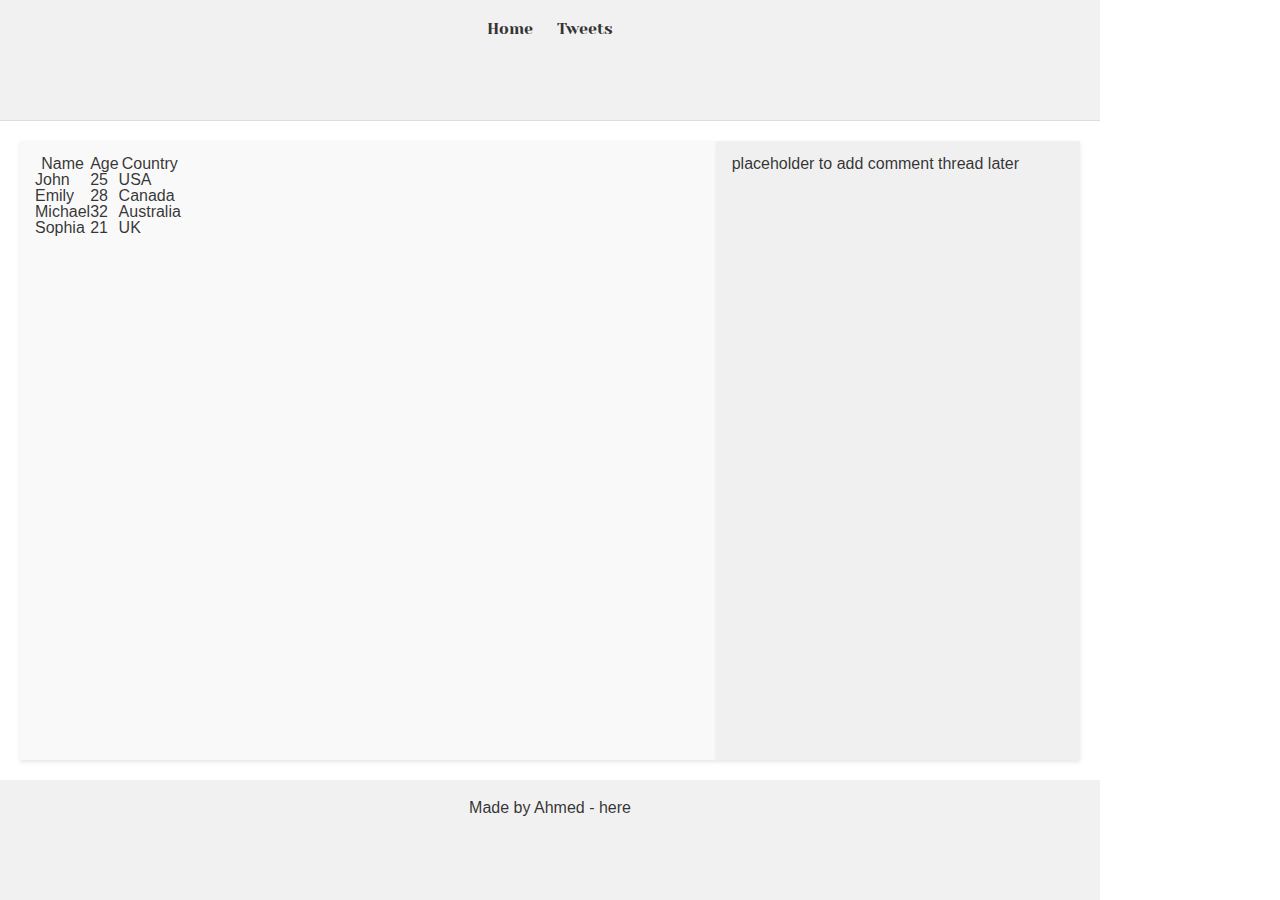
<file: css_basic/index.html>
<head>
    
    <link href="base.css" rel="stylesheet">
    <link href="styles.css" rel="stylesheet">

</head>


<body>
    <header>
        <ul>
            <li><a href="index.html">Home</a></li>
            <li><a href="tweets.html">Tweets</a></li>
        </ul>
    </header>
    
    <main>
        <article>
            <table>
                <thead>
                    <tr>
                        <th>Name</th>
                        <th>Age</th>
                        <th>Country</th>
                    </tr>
                </thead>
                <tbody>
                    <tr>
                        <td>John</td>
                        <td>25</td>
                        <td>USA</td>
                    </tr>
                    <tr>
                        <td>Emily</td>
                        <td>28</td>
                        <td>Canada</td>
                    </tr>
                    <tr>
                        <td>Michael</td>
                        <td>32</td>
                        <td>Australia</td>
                    </tr>
                    <tr>
                        <td>Sophia</td>
                        <td>21</td>
                        <td>UK</td>
                    </tr>
                </tbody>
            </table>
            
        </article>
        <aside>
            placeholder to add comment thread later
        </aside>
    </main>
    
    <footer>
        Made by Ahmed - <a href="https://www.example.com" target="_blank">here</a>
    </footer>
</body>
</file>
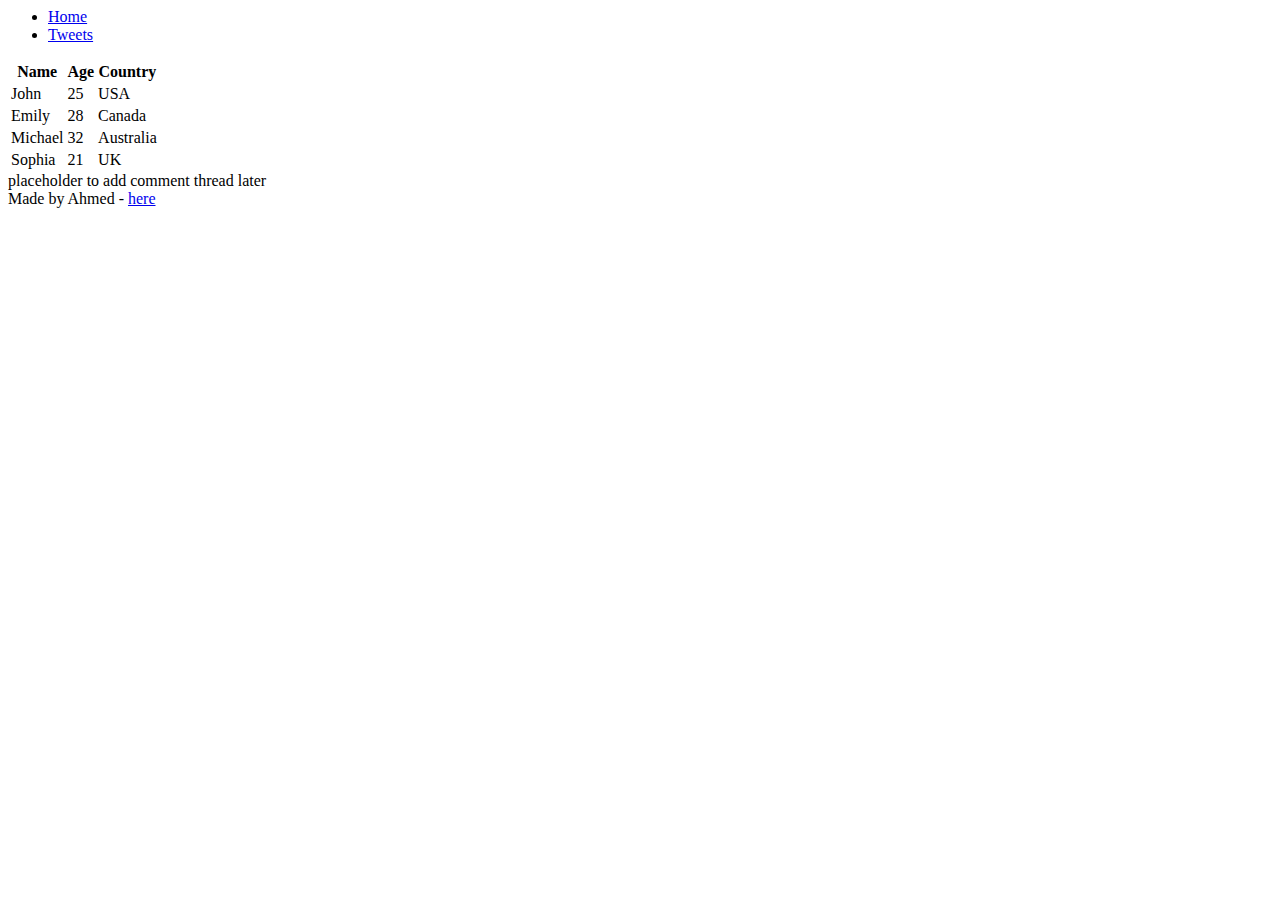
<file: html_basic/index.html>
<body>
    <header>
        <ul>
            <li><a href="index.html">Home</a></li>
            <li><a href="tweets.html">Tweets</a></li>
        </ul>
    </header>
    
    <main>
        <article>
            <table>
                <thead>
                    <tr>
                        <th>Name</th>
                        <th>Age</th>
                        <th>Country</th>
                    </tr>
                </thead>
                <tbody>
                    <tr>
                        <td>John</td>
                        <td>25</td>
                        <td>USA</td>
                    </tr>
                    <tr>
                        <td>Emily</td>
                        <td>28</td>
                        <td>Canada</td>
                    </tr>
                    <tr>
                        <td>Michael</td>
                        <td>32</td>
                        <td>Australia</td>
                    </tr>
                    <tr>
                        <td>Sophia</td>
                        <td>21</td>
                        <td>UK</td>
                    </tr>
                </tbody>
            </table>
            
        </article>
        <aside>
            placeholder to add comment thread later
        </aside>
    </main>
    
    <footer>
        Made by Ahmed - <a href="https://www.example.com" target="_blank">here</a>
    </footer>
</body>
</file>
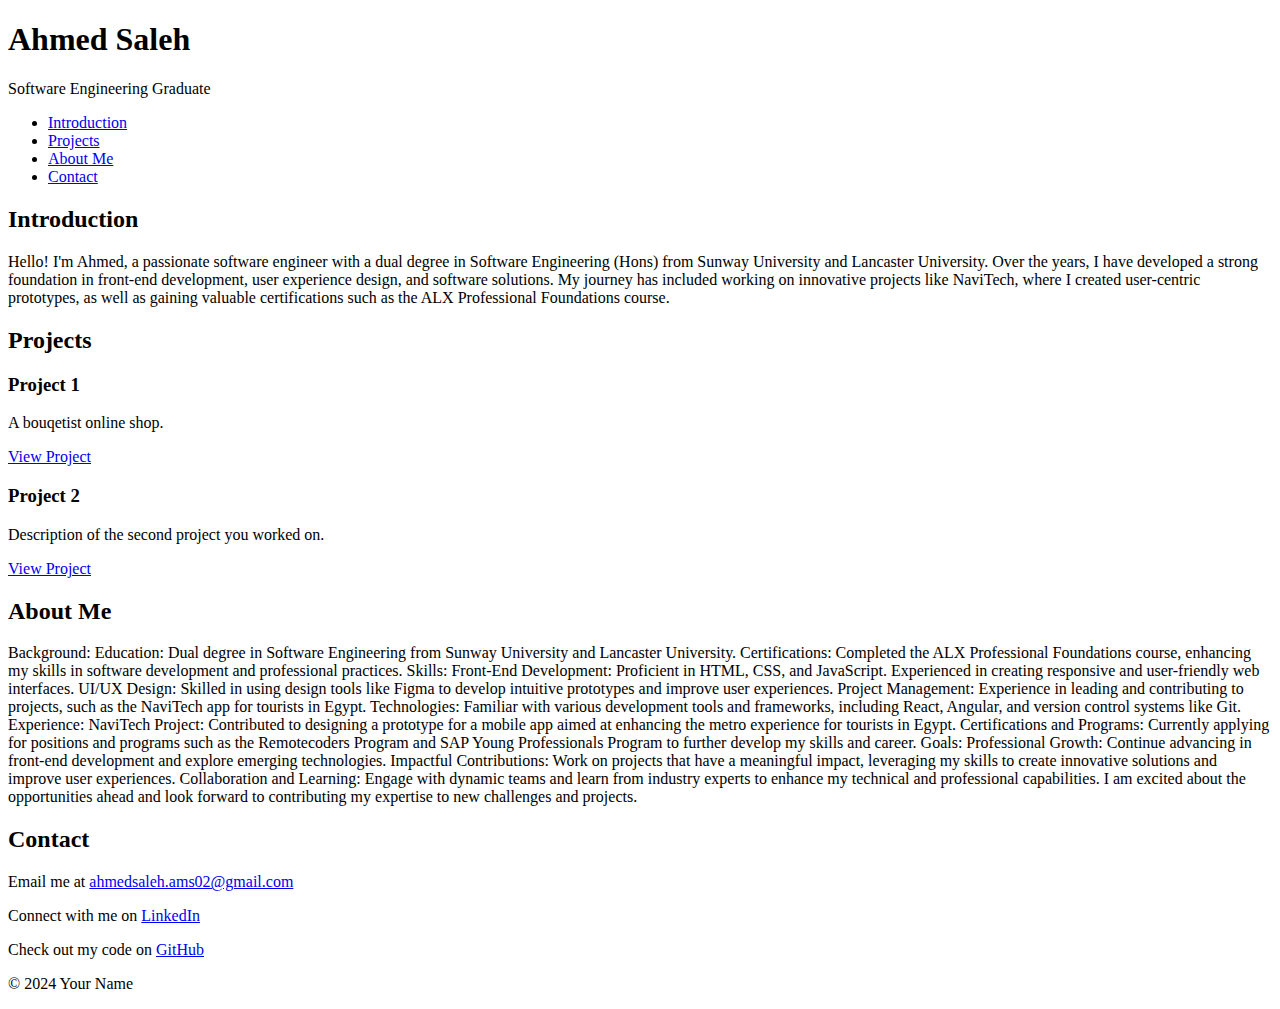
<file: portfolio/index.html>
<!DOCTYPE html>
<html lang="en">
<head>
    <meta charset="utf-8">
    <meta name="viewport" content="width=device-width, initial-scale=1.0">
    <title>Personal Portfolio</title>
</head>
<body>

    <!-- Header Section -->
    <header>
        <h1>Ahmed Saleh</h1>
        <p>Software Engineering Graduate</p>
    </header>

    <!-- Navigation Bar -->
    <nav>
        <ul>
            <li><a href="#introduction">Introduction</a></li>
            <li><a href="#projects">Projects</a></li>
            <li><a href="#about">About Me</a></li>
            <li><a href="#contact">Contact</a></li>
        </ul>
    </nav>

    <!-- Content Sections -->
    <section id="introduction">
        <h2>Introduction</h2>
        <p>Hello! I'm Ahmed, a passionate software engineer with a dual degree in Software Engineering (Hons) from Sunway University and Lancaster University. Over the years, I have developed a strong foundation in front-end development, user experience design, and software solutions. My journey has included working on innovative projects like NaviTech, where I created user-centric prototypes, as well as gaining valuable certifications such as the ALX Professional Foundations course.</p>
    </section>

    <section id="projects">
        <h2>Projects</h2>
        <article class="project">
            <h3>Project 1</h3>
            <p>A bouqetist online shop.</p>
            <a href="https://example.com/project1" target="_blank">View Project</a>
        </article>
        <article class="project">
            <h3>Project 2</h3>
            <p>Description of the second project you worked on.</p>
            <a href="https://example.com/project2" target="_blank">View Project</a>
        </article>
    </section>

    <section id="about">
        <h2>About Me</h2>
        <p>Background:

            Education: Dual degree in Software Engineering from Sunway University and Lancaster University.
            Certifications: Completed the ALX Professional Foundations course, enhancing my skills in software development and professional practices.
            Skills:
            
            Front-End Development: Proficient in HTML, CSS, and JavaScript. Experienced in creating responsive and user-friendly web interfaces.
            UI/UX Design: Skilled in using design tools like Figma to develop intuitive prototypes and improve user experiences.
            Project Management: Experience in leading and contributing to projects, such as the NaviTech app for tourists in Egypt.
            Technologies: Familiar with various development tools and frameworks, including React, Angular, and version control systems like Git.
            Experience:
            
            NaviTech Project: Contributed to designing a prototype for a mobile app aimed at enhancing the metro experience for tourists in Egypt.
            Certifications and Programs: Currently applying for positions and programs such as the Remotecoders Program and SAP Young Professionals Program to further develop my skills and career.
            Goals:
            
            Professional Growth: Continue advancing in front-end development and explore emerging technologies.
            Impactful Contributions: Work on projects that have a meaningful impact, leveraging my skills to create innovative solutions and improve user experiences.
            Collaboration and Learning: Engage with dynamic teams and learn from industry experts to enhance my technical and professional capabilities.
            I am excited about the opportunities ahead and look forward to contributing my expertise to new challenges and projects.</p>
    </section>

    <section id="contact">
        <h2>Contact</h2>
        <p>Email me at <a href="mailto:ahmedsaleh.ams02@gmail.com">ahmedsaleh.ams02@gmail.com</a></p>
        <p>Connect with me on <a href="https://www.linkedin.com/in/ahmed-saleh-b335ab24a/" target="_blank">LinkedIn</a></p>
        <p>Check out my code on <a href="https://github.com/Megzz02" target="_blank">GitHub</a></p>
    </section>

    <!-- Footer Section -->
    <footer>
        <p>&copy; 2024 Your Name</p>
    </footer>

</body>
</html>
</file>
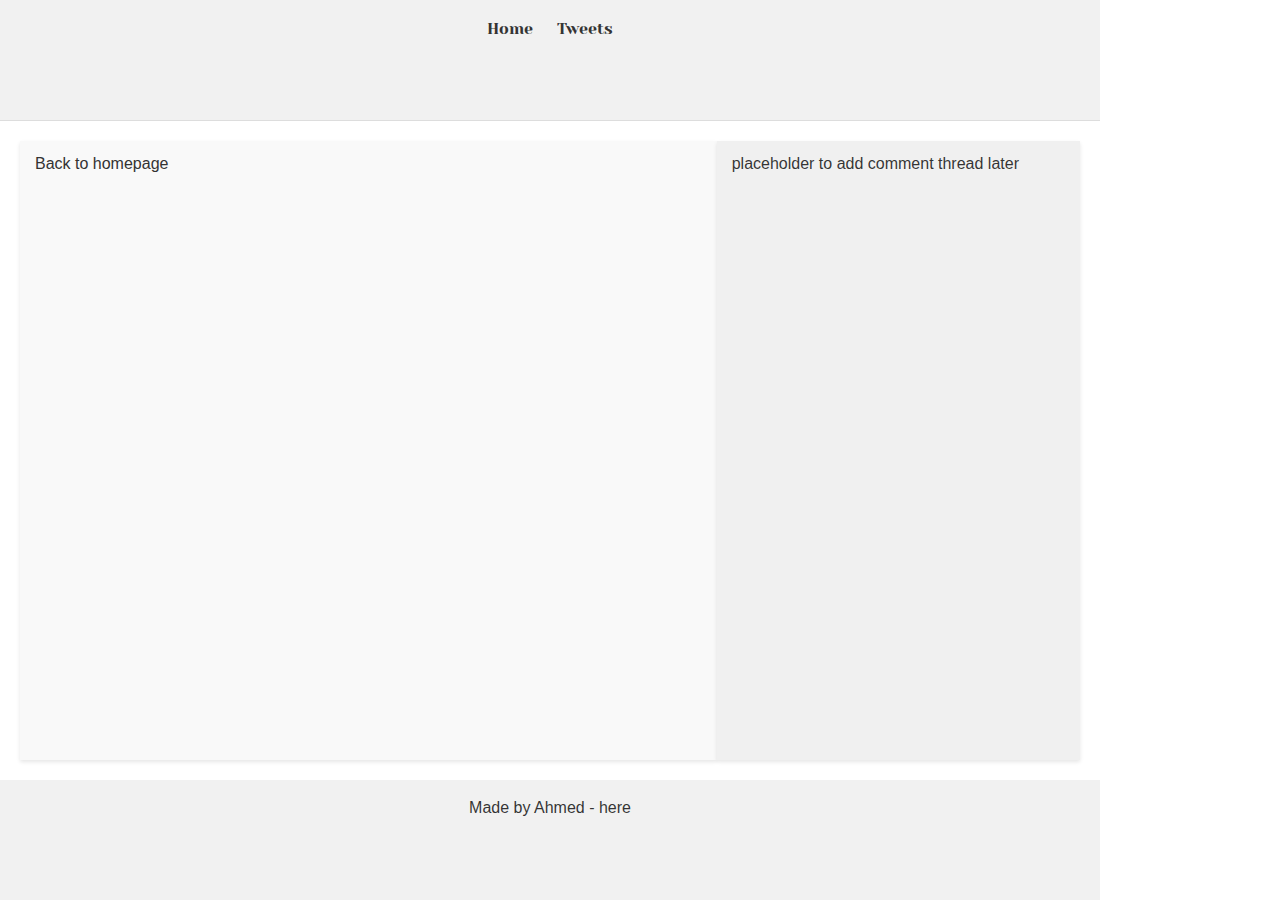
<file: css_basic/tweets.html>
<head><link href="base.css" rel="stylesheet">
    <link href="styles.css" rel="stylesheet"></head>

<body>
    <header>
        <ul>
            <li><a href="index.html">Home</a></li>
            <li><a href="tweets.html">Tweets</a></li>
        </ul>
    </header>
    
    <main>
        <article>
            <blockquote class="twitter-tweet">
                <a href="https://twitter.com/your_tweet_link"></a>
            </blockquote>
            <script async src="https://platform.twitter.com/widgets.js" charset="utf-8"></script>
            
            <a href="index.html">Back to homepage</a>
        </article>
        <aside>
            placeholder to add comment thread later
        </aside>
    </main>
    
    <footer>
        Made by Ahmed - <a href="https://www.example.com" target="_blank">here</a>
    </footer>
</body>
</file>
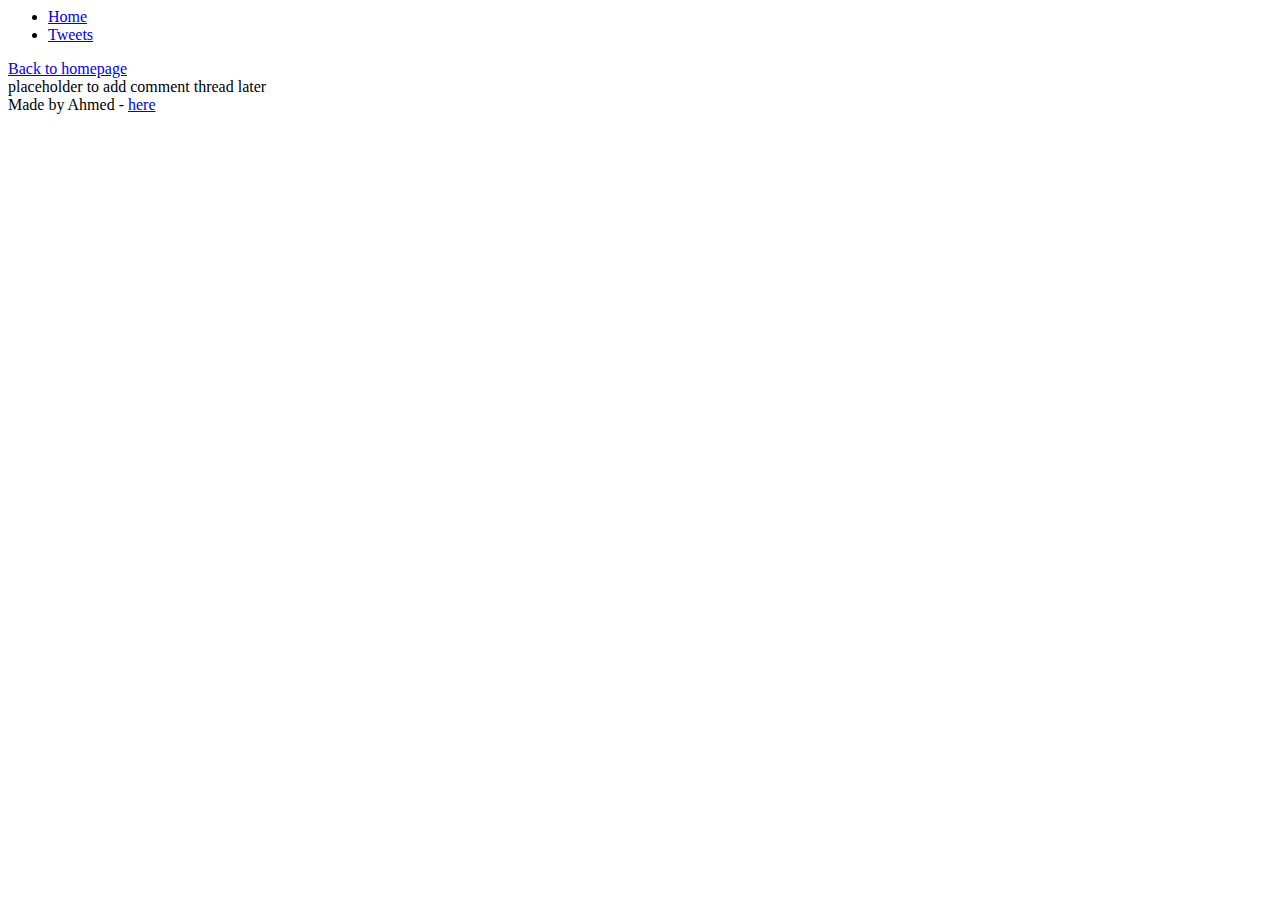
<file: html_basic/tweets.html>
<body>
    <header>
        <ul>
            <li><a href="index.html">Home</a></li>
            <li><a href="tweets.html">Tweets</a></li>
        </ul>
    </header>
    
    <main>
        <article>
            <blockquote class="twitter-tweet">
                <a href="https://twitter.com/your_tweet_link"></a>
            </blockquote>
            <script async src="https://platform.twitter.com/widgets.js" charset="utf-8"></script>
            
            <a href="index.html">Back to homepage</a>
        </article>
        <aside>
            placeholder to add comment thread later
        </aside>
    </main>
    
    <footer>
        Made by Ahmed - <a href="https://www.example.com" target="_blank">here</a>
    </footer>
</body>
</file>
<file: css_basic/base.css>
/* Importing webfonts */
/* (If you're learning CSS, you should disregard that) */

@import url(https://fonts.googleapis.com/css?family=Yeseva+One);
@import url(https://fonts.googleapis.com/css?family=Josefin+Sans:400,700,700italic,400italic);


/* CSS reset rules */

html, body {
	height: 100%;
	min-height: 100%;
}
html, body, div, span, applet, object, iframe,
h1, h2, h3, h4, h5, h6, p, blockquote, pre,
a, abbr, acronym, address, big, cite, code,
del, dfn, img, ins, kbd, q, s, samp,
small, strike, sub, sup, tt, var,
b, u, i, center,
dl, dt, dd,
fieldset, form, label, legend,
table, caption, tbody, tfoot, thead, tr, th, td,
article, aside, canvas, details, embed, 
figure, figcaption, footer, header, hgroup, 
menu, nav, output, ruby, section, summary,
time, mark, audio, video {
	margin: 0;
	padding: 0;
	border: 0;
	font-size: 100%;
	font: inherit;
	vertical-align: baseline;
}
/* HTML5 display-role reset for older browsers */
article, aside, details, figcaption, figure, 
footer, header, hgroup, menu, nav, section {
	display: block;
}
body {
	line-height: 1;
}
blockquote, q {
	quotes: none;
}
blockquote:before, blockquote:after,
q:before, q:after {
	content: '';
	content: none;
}
table {
	border-collapse: collapse;
	border-spacing: 0;
}


/* Fonts and colors */

body {
	font-family: 'Josefin Sans', serif;
	color: rgba(0, 0, 0, 0.8);
}
h1, h2, h3, h4, h5, h6, header {
	font-family: 'Yeseva One', sans-serif;
}
article {
}
header {
	border-bottom: 1px solid rgb(221,221,221);
	transition: border-bottom-color 1s ease;
}
header a {
	color: rgba(0, 0, 0, 0.8);
}
aside {
	background: #FAFAFA;
}
aside p {
	border: 1px solid #bbb;
	background: #ddd;
	color: black;
}
footer a {
	color: rgba(0, 0, 0, 0.8);
}
a {
	color: #F80002;
}


/* Positioning and margins */

@media (min-width: 1100px) {
	body {
		width: 1100px;
		margin: 0 auto;
	}
}

article {
	padding: 50px 15px;
}
article > *:first-child {
	margin-top: 0;
}
aside {
	padding: 50px 15px;
}
header .right {
	float: right;
	margin: 0 10px 15px;
}


/* Header */
header {
	padding: 20px 0;
	height: 80px;
}
header ul {
	list-style: none;
	margin: 0;
	padding: 0;
}
header li {
	display: inline;
	vertical-align:middle;
}
header li:first-child {
	margin: 0;
}
header li a {
	margin: 0 10px;
}
header li.logo {
	font-size: 36px;
}
header a {
	text-decoration: none;
}


/* Aside */

aside p {
	border-radius: 10px;
	padding: 20px 20px;
}


/* Footer */

footer {
	padding: 5px 15px;
	height: 80px;
}


/* Text styles and margins */

p {
	margin-bottom: 15px;
}
h1 {
	font-size: 36px;
	margin: 40px 0 20px;
}
h2 {
	font-size: 32px;
	margin: 30px 0 15px;
}
h3 {
	font-size: 28px;
	margin: 25px 0 10px;
}
h4 {
	font-size: 20px;
	font-weight: bold;
	margin: 20px 0 10px;
}
h5 {
	font-size: 18px;
	font-weight: bold;
	margin: 15px 0 10px;
}
h6 {
	font-weight: bold;
	margin: 5px 0;
}

@media (max-width: 800px) {
  body.works_on_smartphone {
  	display: block;
  }
  body.works_on_smartphone main {
  	display: block;
  }
  header .right {
  	float: none;
  }
}
</file>
<file: css_basic/styles.css>
/* Flexbox layout for the body and main elements */
body {
    display: flex;
    flex-direction: column;
    margin: 0;
    font-family: Arial, sans-serif;
}

header, footer {
    background-color: #f1f1f1;
    padding: 20px;
    text-align: center;
}

main {
    display: flex;
    flex-direction: row;
    flex: auto;
    padding: 20px;
}

/* Flexbox layout for article and aside */
article {
    flex: 2;
    background-color: #f9f9f9;
    padding: 15px;
    overflow-y: auto;
}

aside {
    flex: 1;
    background-color: #f0f0f0;
    padding: 15px;
    overflow-y: auto;
}

/* Responsive layout for smartphones */
.works_on_smartphone {
    flex-direction: column;
}

.logo {
    font-size: 2rem;
    margin-right: 10px;
}

/* Styling for links */
a {
    text-decoration: none;
    color: #333;
}

a:hover {
    color: #007bff;
}

/* General styles for headings */
h1, h2, h3, h4 {
    color: #333;
    margin-bottom: 10px;
}

/* Add some padding to the body content */
body {
    padding: 0;
}

/* Add a basic box-shadow to sections for aesthetics */
article, aside {
    box-shadow: 0 2px 4px rgba(0, 0, 0, 0.1);
}
</file>
